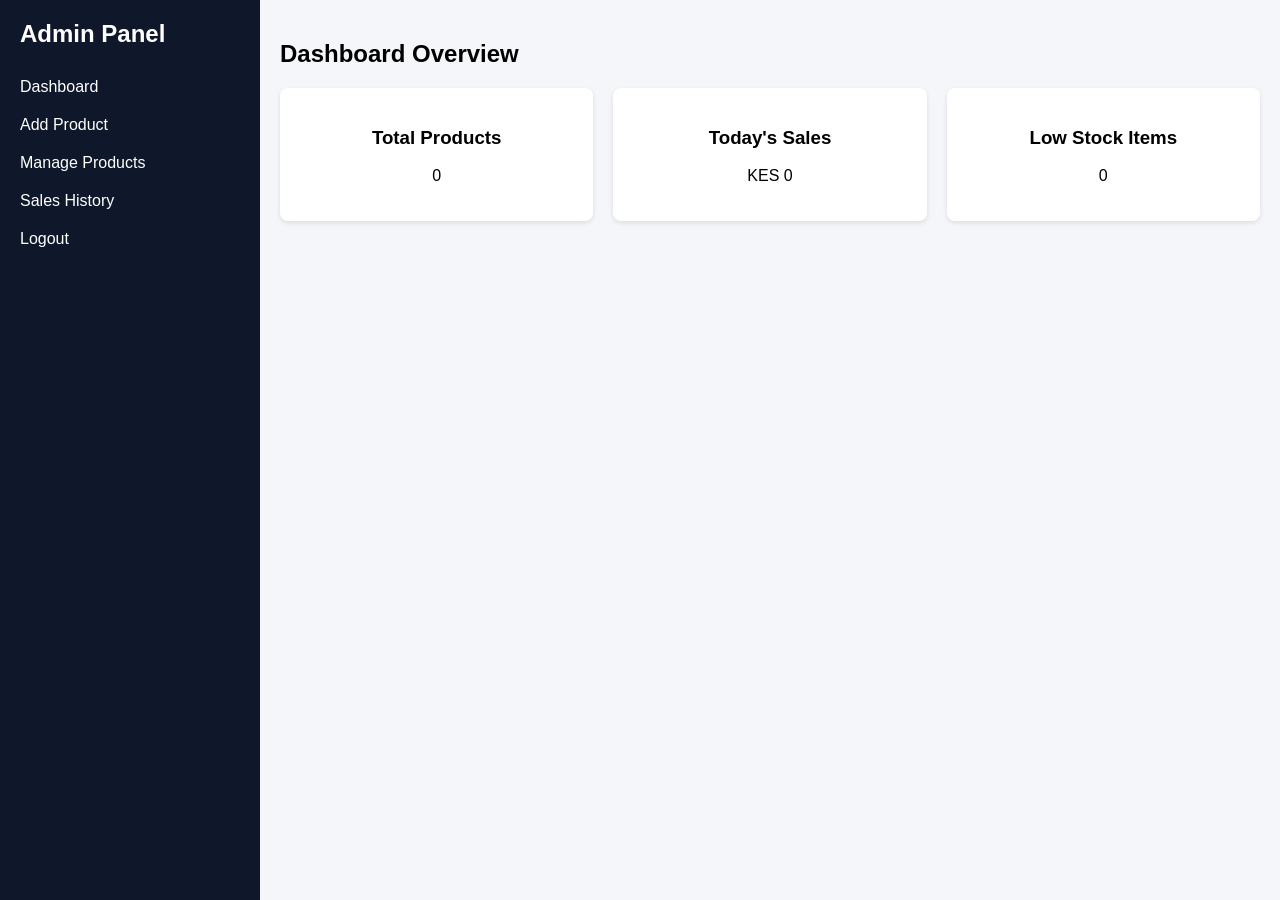
<file: admin.html>
<!DOCTYPE html>
<html lang="en">
<head>
<meta charset="UTF-8">
<meta name="viewport" content="width=device-width, initial-scale=1.0">
<title>Admin Dashboard</title>

<link rel="stylesheet" href="./admin.css">
</head>
<body>

<div class="dashboard">

    <!-- SIDEBAR -->
    <div class="sidebar">
        <h2>Admin Panel</h2>
        <ul>
            <li onclick="showSection('dashboard')">Dashboard</li>
            <li onclick="showSection('addProduct')">Add Product</li>
            <li onclick="showSection('manageProducts')">Manage Products</li>
            <li onclick="showSection('sales')">Sales History</li>
            <li onclick="logout()">Logout</li>
        </ul>
    </div>

    <!-- MAIN CONTENT -->
    <div class="main-content">

        <!-- DASHBOARD SECTION -->
        <div id="dashboard" class="section">
            <h2>Dashboard Overview</h2>
            <div class="cards">
                <div class="card">
                    <h3>Total Products</h3>
                    <p id="totalProducts">0</p>
                </div>
                <div class="card">
                    <h3>Today's Sales</h3>
                    <p id="todaySales">KES 0</p>
                </div>
                <div class="card">
                    <h3>Low Stock Items</h3>
                    <p id="lowStock">0</p>
                </div>
            </div>
        </div>

        <!-- ADD PRODUCT SECTION -->
        <div id="addProduct" class="section hidden">
            <h2>Add New Product</h2>

            <form id="productForm">
                <input type="text" placeholder="Product Name" id="productName" required>
                <input type="text" placeholder="Barcode" id="productBarcode" required>
                <input type="number" placeholder="Price" id="productPrice" required>
                <input type="number" placeholder="Stock Quantity" id="productStock" required>
                <input type="file" id="productImage">

                <button type="submit">Add Product</button>
            </form>
        </div>

        <!-- MANAGE PRODUCTS SECTION -->
        <div id="manageProducts" class="section hidden">
            <h2>Manage Products</h2>

            <table>
                <thead>
                    <tr>
                        <th>Name</th>
                        <th>Barcode</th>
                        <th>Price</th>
                        <th>Stock</th>
                        <th>Actions</th>
                    </tr>
                </thead>
                <tbody id="productTable">
                    <!-- Products will load here -->
                </tbody>
            </table>
        </div>

        <!-- SALES SECTION -->
        <div id="sales" class="section hidden">
            <h2>Sales History</h2>

            <table>
                <thead>
                    <tr>
                        <th>Transaction ID</th>
                        <th>Phone</th>
                        <th>Total</th>
                        <th>Status</th>
                        <th>Date</th>
                    </tr>
                </thead>
                <tbody id="salesTable">
                    <!-- Sales will load here -->
                </tbody>
            </table>
        </div>

    </div>
</div>

<script src="./admin.js"></script>
</body>
</html>
</file>
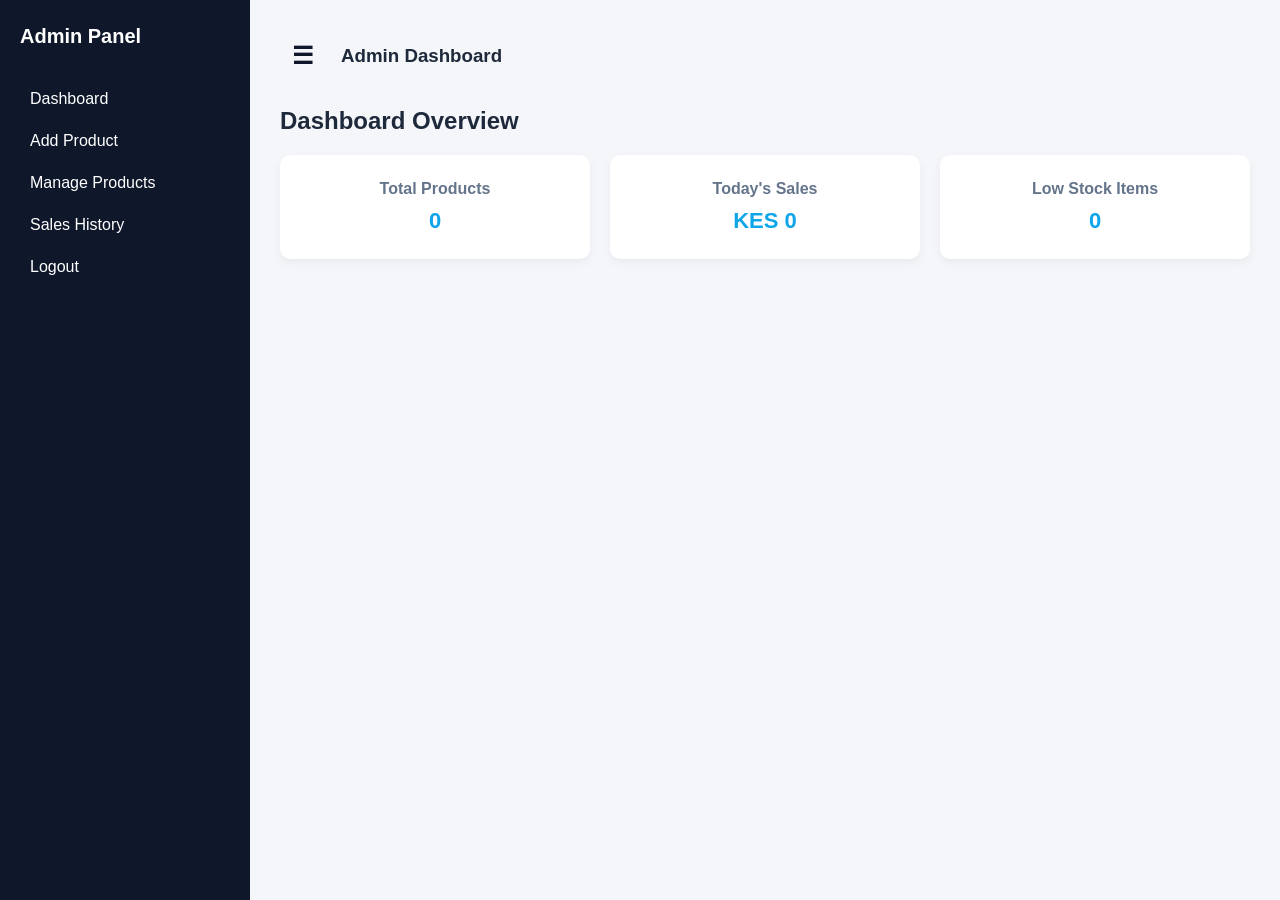
<file: admin side/admin.html>
<!DOCTYPE html>
<html lang="en">
<head>
<meta charset="UTF-8">
<meta name="viewport" content="width=device-width, initial-scale=1.0">
<title>Admin Dashboard</title>

<link rel="stylesheet" href="./admin.css">
</head>
<body>

<div class="dashboard">

    <!-- SIDEBAR -->
    <div class="sidebar" id="sidebar">
        <h2>Admin Panel</h2>
        <ul>
            <li onclick="showSection('dashboard')">Dashboard</li>
            <li onclick="showSection('addProduct')">Add Product</li>
            <li onclick="showSection('manageProducts')">Manage Products</li>
            <li onclick="showSection('sales')">Sales History</li>
            <li onclick="logout()">Logout</li>
        </ul>
    </div>

    <!-- MAIN CONTENT -->
    <div class="main-content">

        <!-- TOPBAR (NEW - Hamburger Menu) -->
        <div class="topbar">
            <button id="menuToggle" class="menu-btn">&#9776;</button>
            <h3>Admin Dashboard</h3>
        </div>

        <!-- DASHBOARD SECTION -->
        <div id="dashboard" class="section">
            <h2>Dashboard Overview</h2>
            <div class="cards">
                <div class="card">
                    <h3>Total Products</h3>
                    <p id="totalProducts">0</p>
                </div>
                <div class="card">
                    <h3>Today's Sales</h3>
                    <p id="todaySales">KES 0</p>
                </div>
                <div class="card">
                    <h3>Low Stock Items</h3>
                    <p id="lowStock">0</p>
                </div>
            </div>
        </div>

        <!-- ADD PRODUCT SECTION -->
        <div id="addProduct" class="section hidden">
            <h2>Add New Product</h2>

            <form id="productForm">
                <input type="text" placeholder="Product Name" id="productName" required>
                <input type="text" placeholder="Barcode" id="productBarcode" required>
                <input type="number" placeholder="Price" id="productPrice" required>
                <input type="number" placeholder="Stock Quantity" id="productStock" required>
                <input type="file" id="productImage">

                <button type="submit">Add Product</button>
            </form>
        </div>

        <!-- MANAGE PRODUCTS SECTION -->
        <div id="manageProducts" class="section hidden">
            <h2>Manage Products</h2>

            <div class="table-wrapper">
                <table>
                    <thead>
                        <tr>
                            <th>Name</th>
                            <th>Barcode</th>
                            <th>Price</th>
                            <th>Stock</th>
                            <th>Actions</th>
                        </tr>
                    </thead>
                    <tbody id="productTable">
                    </tbody>
                </table>
            </div>
        </div>

        <!-- SALES SECTION -->
        <div id="sales" class="section hidden">
            <h2>Sales History</h2>

            <div class="table-wrapper"> 
                <table>
                    <thead>
                        <tr>
                            <th>Transaction ID</th>
                            <th>Phone</th>
                            <th>Total</th>
                            <th>Status</th>
                            <th>Date</th>
                        </tr>
                    </thead>
                    <tbody id="salesTable">
                    </tbody>
                </table>
            </div>
        </div>

    </div>
</div>

<script src="./admin.js"></script>
</body>
</html>
</file>
<file: admin.css>
body{
    margin:0;
    font-family: Arial, sans-serif;
    background:#f4f6f9;
}

.dashboard{
    display:flex;
    height:100vh;
}

/* Sidebar */
.sidebar{
    width:220px;
    background:#0f172a;
    color:white;
    padding:20px;
}

.sidebar h2{
    margin-top:0;
}

.sidebar ul{
    list-style:none;
    padding:0;
}

.sidebar ul li{
    padding:10px 0;
    cursor:pointer;
}

.sidebar ul li:hover{
    color:#38bdf8;
}

/* Main Content */
.main-content{
    flex:1;
    padding:20px;
    overflow-y:auto;
}

.section{
    display:block;
}

.hidden{
    display:none;
}

/* Dashboard Cards */
.cards{
    display:flex;
    gap:20px;
    margin-top:20px;
}

.card{
    background:white;
    padding:20px;
    border-radius:8px;
    flex:1;
    text-align:center;
    box-shadow:0 2px 5px rgba(0,0,0,0.1);
}

/* Forms */
form{
    background:white;
    padding:20px;
    border-radius:8px;
    display:flex;
    flex-direction:column;
    gap:10px;
    max-width:400px;
}

input, button{
    padding:10px;
}

button{
    background:#0ea5e9;
    border:none;
    color:white;
    cursor:pointer;
    border-radius:5px;
}

button:hover{
    background:#0284c7;
}

/* Tables */
table{
    width:100%;
    border-collapse:collapse;
    background:white;
    margin-top:20px;
}

th, td{
    padding:12px;
    border:1px solid #ddd;
    text-align:left;
}

th{
    background:#f1f5f9;
}
</file>
<file: admin side/admin.css>
/* =========================
   GLOBAL RESET
========================= */
*{
    margin:0;
    padding:0;
    box-sizing:border-box;
}

body{
    font-family: 'Segoe UI', Tahoma, Geneva, Verdana, sans-serif;
    background:#f4f6f9;
    color:#1e293b;
}

/* =========================
   DASHBOARD LAYOUT
========================= */
.dashboard{
    display:flex;
    min-height:100vh;
}

/* =========================
   SIDEBAR
========================= */
.sidebar{
    width:250px;
    background:#0f172a;
    color:white;
    padding:25px 20px;
    transition:all 0.3s ease;
}

/* Collapsed sidebar (Desktop) */
.sidebar.collapsed{
    width:70px;
}

.sidebar.collapsed h2{
    display:none;
}

.sidebar.collapsed ul li{
    text-align:center;
    font-size:13px;
}

/* Sidebar Content */
.sidebar h2{
    margin-bottom:30px;
    font-size:20px;
    font-weight:600;
}

.sidebar ul{
    list-style:none;
}

.sidebar ul li{
    padding:12px 10px;
    border-radius:6px;
    cursor:pointer;
    transition:0.2s ease;
}

.sidebar ul li:hover{
    background:#1e293b;
    color:#38bdf8;
}

/* =========================
   TOPBAR
========================= */
.topbar{
    display:flex;
    align-items:center;
    gap:15px;
    margin-bottom:25px;
}

.menu-btn{
    font-size:24px;
    background:none;
    border:none;
    cursor:pointer;
    color:#0f172a;
}

/* =========================
   MAIN CONTENT
========================= */
.main-content{
    flex:1;
    padding:30px;
    overflow-y:auto;
}

.section h2{
    margin-bottom:20px;
    font-weight:600;
}

/* =========================
   DASHBOARD CARDS
========================= */
.cards{
    display:grid;
    grid-template-columns: repeat(auto-fit, minmax(220px,1fr));
    gap:20px;
}

.card{
    background:white;
    padding:25px;
    border-radius:10px;
    text-align:center;
    box-shadow:0 4px 10px rgba(0,0,0,0.05);
    transition:0.2s ease;
}

.card:hover{
    transform:translateY(-3px);
}

.card h3{
    margin-bottom:10px;
    font-size:16px;
    color:#64748b;
}

.card p{
    font-size:22px;
    font-weight:bold;
    color:#0ea5e9;
}

/* =========================
   FORMS
========================= */
form{
    background:white;
    padding:25px;
    border-radius:10px;
    display:flex;
    flex-direction:column;
    gap:15px;
    max-width:500px;
    box-shadow:0 4px 10px rgba(0,0,0,0.05);
}

input{
    padding:12px;
    border:1px solid #cbd5e1;
    border-radius:6px;
    font-size:14px;
}

input:focus{
    outline:none;
    border-color:#0ea5e9;
}

button{
    padding:12px;
    border:none;
    border-radius:6px;
    background:#0ea5e9;
    color:white;
    font-weight:600;
    cursor:pointer;
    transition:0.2s ease;
}

button:hover{
    background:#0284c7;
}

/* =========================
   TABLES
========================= */
table{
    width:100%;
    border-collapse:collapse;
    background:white;
    margin-top:20px;
    border-radius:10px;
    overflow:hidden;
    box-shadow:0 4px 10px rgba(0,0,0,0.05);
}

th, td{
    padding:14px;
    text-align:left;
}

th{
    background:#f1f5f9;
    font-weight:600;
}

tr:nth-child(even){
    background:#f9fafb;
}

.table-wrapper{
    overflow-x:auto;
}

/* =========================
   UTILITIES
========================= */
.hidden{
    display:none;
}

/* =========================
   RESPONSIVENESS
========================= */

/* Tablet */
@media(max-width:992px){
    .sidebar{
        width:200px;
    }

    .main-content{
        padding:20px;
    }
}

/* Mobile */
@media(max-width:768px){

    .dashboard{
        flex-direction:row;
    }

    .sidebar{
        position:fixed;
        top:0;
        left:-260px;
        height:100%;
        z-index:1000;
    }

    .sidebar.active{
        left:0;
    }

    .main-content{
        width:100%;
        padding:20px;
    }

    form{
        max-width:100%;
    }
}
</file>
